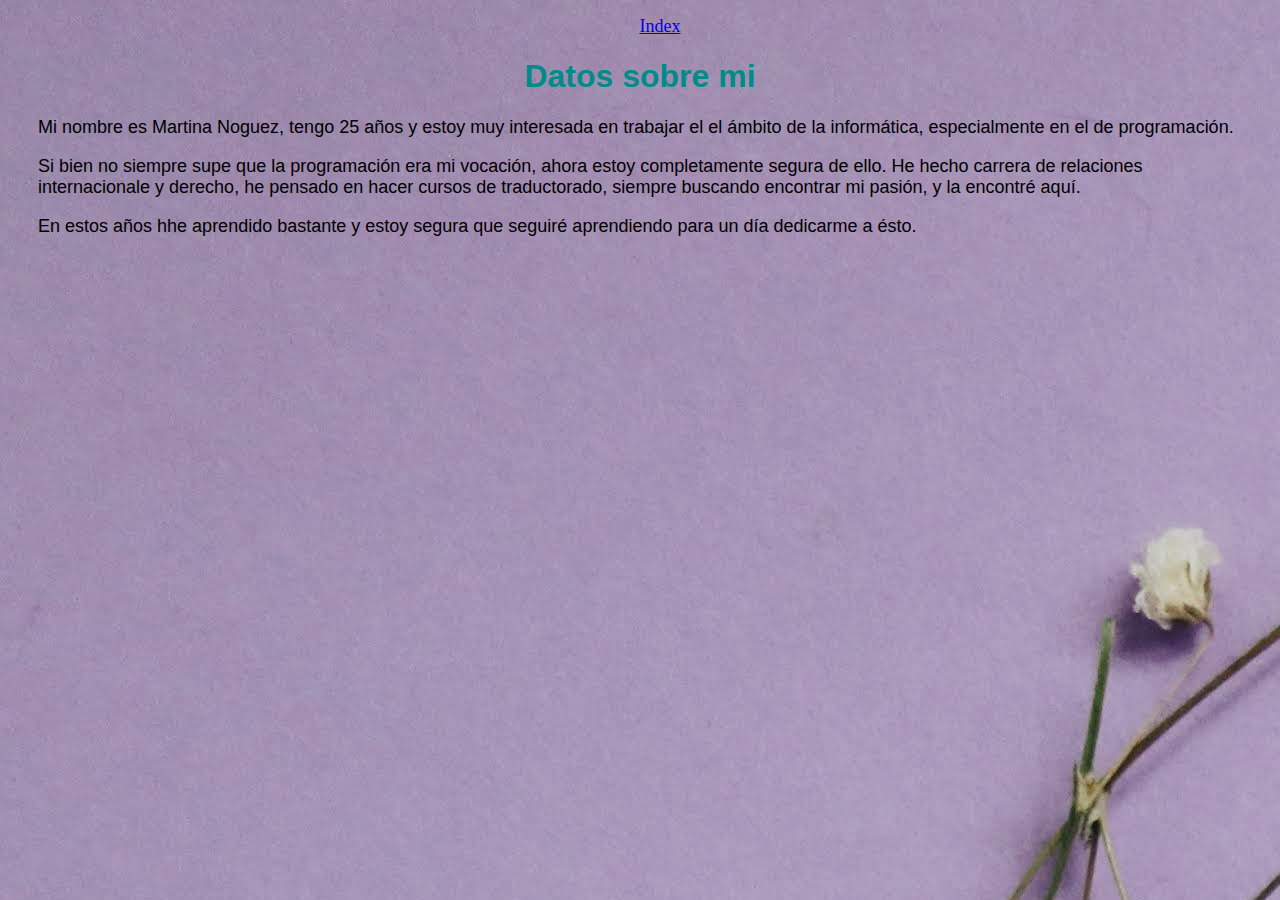
<file: sobremi.html>
<!DOCTYPE html>
<html lang="en">
  <head>
    <link rel="stylesheet" href="css/style_sobremi.css" />
    <meta charset="UTF-8" />
    <meta http-equiv="X-UA-Compatible" content="IE=edge" />
    <meta name="viewport" content="width=device-width, initial-scale=1.0" />
    <title>Sobre mi</title>
  </head>
  <body class="body">
    <ul class="menu">
      
        <a class="index" href="index.html">Index</a>
      
    </ul>
    <header>
      <h1 class="h1">Datos sobre mi</h1>
      <main>
        <section>
        <p class="parrafo">
          Mi nombre es Martina Noguez, tengo 25 años y estoy muy interesada en
          trabajar el el ámbito de la informática, especialmente en el de
          programación. </p> 
          <p class="parrafo">
          Si bien no siempre supe que la programación era mi vocación, ahora estoy completamente segura de ello. He hecho carrera de relaciones internacionale y derecho, he pensado en hacer cursos de traductorado, siempre buscando encontrar mi pasión, y la encontré aquí.</p>
          <p class="parrafo">
            En estos años hhe aprendido bastante y estoy segura que seguiré aprendiendo para un día dedicarme a ésto.
          </p>
        </section>
        
      </main>
    </header>
  </body>
</html>
</file>
<file: css/style_sobremi.css>
.body{
    background-image: url(../img/4tCRA93iBVo.jpg);
}
.menu {
    font-size: medium;
    text-align: center;
}
.index{
    font-size: large;
}
.h1{
    text-align: center;
    font-family:Verdana, Geneva, Tahoma, sans-serif;
    color:darkcyan;
}
.parrafo{
    font-family: Arial, Helvetica, sans-serif;
    font-size: large;
    padding-left: 30px;
    padding-right: 30px;
}
</file>
